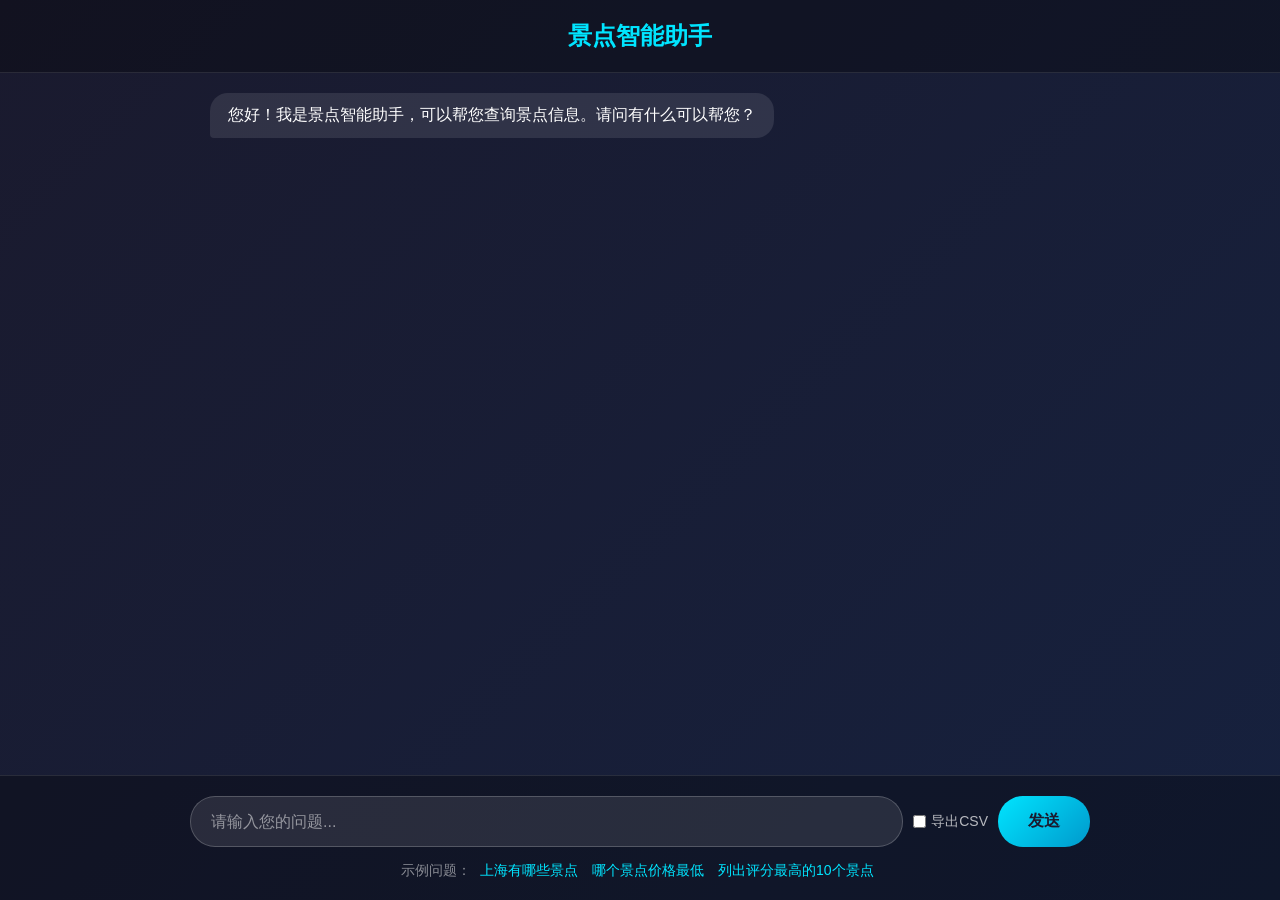
<file: frontend/chat.html>
<!DOCTYPE html>
<html lang="zh-CN">
<head>
    <meta charset="UTF-8">
    <meta name="viewport" content="width=device-width, initial-scale=1.0">
    <title>景点智能助手</title>
    <style>
        * {
            margin: 0;
            padding: 0;
            box-sizing: border-box;
        }
        body {
            font-family: 'Microsoft YaHei', sans-serif;
            background: linear-gradient(135deg, #1a1a2e 0%, #16213e 100%);
            min-height: 100vh;
            display: flex;
            flex-direction: column;
        }
        header {
            background: rgba(0, 0, 0, 0.3);
            padding: 20px;
            text-align: center;
            border-bottom: 1px solid rgba(255, 255, 255, 0.1);
        }
        header h1 {
            color: #00E5FF;
            font-size: 24px;
        }
        #chat-container {
            flex: 1;
            max-width: 900px;
            margin: 0 auto;
            width: 100%;
            padding: 20px;
            overflow-y: auto;
        }
        .message {
            margin-bottom: 20px;
            animation: fadeIn 0.3s ease;
        }
        @keyframes fadeIn {
            from { opacity: 0; transform: translateY(10px); }
            to { opacity: 1; transform: translateY(0); }
        }
        .user-message {
            text-align: right;
        }
        .user-message .content {
            background: linear-gradient(135deg, #667eea 0%, #764ba2 100%);
            color: white;
            padding: 12px 18px;
            border-radius: 18px 18px 4px 18px;
            display: inline-block;
            max-width: 70%;
            word-wrap: break-word;
        }
        .assistant-message .content {
            background: rgba(255, 255, 255, 0.1);
            color: white;
            padding: 12px 18px;
            border-radius: 18px 18px 18px 4px;
            display: inline-block;
            max-width: 70%;
            word-wrap: break-word;
            white-space: pre-wrap;
        }
        .assistant-message {
            text-align: left;
        }
        #input-area {
            background: rgba(0, 0, 0, 0.3);
            padding: 20px;
            border-top: 1px solid rgba(255, 255, 255, 0.1);
        }
        #input-form {
            max-width: 900px;
            margin: 0 auto;
            display: flex;
            gap: 10px;
        }
        #question {
            flex: 1;
            padding: 15px 20px;
            border: 1px solid rgba(255, 255, 255, 0.2);
            border-radius: 25px;
            background: rgba(255, 255, 255, 0.1);
            color: white;
            font-size: 16px;
            outline: none;
        }
        #question::placeholder {
            color: rgba(255, 255, 255, 0.5);
        }
        #question:focus {
            border-color: #00E5FF;
        }
        #submit-btn {
            padding: 15px 30px;
            background: linear-gradient(135deg, #00E5FF 0%, #0099CC 100%);
            border: none;
            border-radius: 25px;
            color: #1a1a2e;
            font-size: 16px;
            font-weight: bold;
            cursor: pointer;
            transition: transform 0.2s, box-shadow 0.2s;
        }
        #submit-btn:hover {
            transform: scale(1.05);
            box-shadow: 0 0 20px rgba(0, 229, 255, 0.5);
        }
        #submit-btn:disabled {
            opacity: 0.5;
            cursor: not-allowed;
        }
        .export-option {
            display: flex;
            align-items: center;
            color: rgba(255, 255, 255, 0.7);
            font-size: 14px;
            white-space: nowrap;
        }
        .export-option input {
            margin-right: 5px;
            accent-color: #00E5FF;
        }
        .loading {
            display: inline-block;
            color: #00E5FF;
        }
        .loading::after {
            content: '...';
            animation: dots 1.5s infinite;
        }
        @keyframes dots {
            0%, 20% { content: '.'; }
            40% { content: '..'; }
            60%, 100% { content: '...'; }
        }
        .examples {
            text-align: center;
            margin-top: 15px;
            color: rgba(255, 255, 255, 0.5);
            font-size: 14px;
        }
        .examples span {
            color: #00E5FF;
            cursor: pointer;
            margin: 0 5px;
        }
        .examples span:hover {
            text-decoration: underline;
        }
    </style>
</head>
<body>
    <header>
        <h1>景点智能助手</h1>
    </header>

    <div id="chat-container">
        <div class="message assistant-message">
            <div class="content">您好！我是景点智能助手，可以帮您查询景点信息。请问有什么可以帮您？</div>
        </div>
    </div>

    <div id="input-area">
        <form id="input-form">
            <input type="text" id="question" placeholder="请输入您的问题..." autocomplete="off">
            <label class="export-option">
                <input type="checkbox" id="export-csv">
                导出CSV
            </label>
            <button type="submit" id="submit-btn">发送</button>
        </form>
        <div class="examples">
            示例问题：
            <span onclick="fillQuestion('上海有哪些景点')">上海有哪些景点</span>
            <span onclick="fillQuestion('哪个景点价格最低')">哪个景点价格最低</span>
            <span onclick="fillQuestion('列出评分最高的10个景点')">列出评分最高的10个景点</span>
        </div>
    </div>

    <script>
        const chatContainer = document.getElementById('chat-container');
        const inputForm = document.getElementById('input-form');
        const questionInput = document.getElementById('question');
        const submitBtn = document.getElementById('submit-btn');

        function fillQuestion(q) {
            questionInput.value = q;
            questionInput.focus();
        }

        function addMessage(content, isUser = false) {
            const msgDiv = document.createElement('div');
            msgDiv.className = `message ${isUser ? 'user-message' : 'assistant-message'}`;
            msgDiv.innerHTML = `<div class="content">${content}</div>`;
            chatContainer.appendChild(msgDiv);
            chatContainer.scrollTop = chatContainer.scrollHeight;
        }

        function addLoading() {
            const msgDiv = document.createElement('div');
            msgDiv.className = 'message assistant-message';
            msgDiv.id = 'loading-msg';
            msgDiv.innerHTML = `<div class="content"><span class="loading">正在思考</span></div>`;
            chatContainer.appendChild(msgDiv);
            chatContainer.scrollTop = chatContainer.scrollHeight;
        }

        function removeLoading() {
            const loading = document.getElementById('loading-msg');
            if (loading) loading.remove();
        }

        inputForm.addEventListener('submit', async (e) => {
            e.preventDefault();
            const question = questionInput.value.trim();
            if (!question) return;

            addMessage(question, true);
            questionInput.value = '';
            submitBtn.disabled = true;
            addLoading();

            try {
                const exportChecked = document.getElementById('export-csv').checked;
                const response = await fetch('http://localhost:8000/api/query', {
                    method: 'POST',
                    headers: { 'Content-Type': 'application/json' },
                    body: JSON.stringify({ question, export: exportChecked })
                });
                const result = await response.json();
                removeLoading();

                if (result.success) {
                    let message = '';

                    // 如果有CSV数据，提示并自动下载
                    if (result.csv) {
                        const blob = new Blob([result.csv], {type: 'text/csv;charset=utf-8'});
                        const url = URL.createObjectURL(blob);
                        const a = document.createElement('a');
                        a.href = url;
                        a.download = '查询结果.csv';
                        a.click();
                        URL.revokeObjectURL(url);
                    }

                    // 根据响应类型构建显示内容
                    if (result.type === 'list' || result.type === 'summary') {
                        // 结构化数据：显示摘要 + 表格
                        if (result.summary) {
                            message += result.summary + '\n\n';
                        }
                        if (result.data && result.data.length > 0 && result.columns && result.columns.length > 0) {
                            // 构建简易表格
                            message += result.columns.join(' | ') + '\n';
                            message += result.columns.map(() => '---').join(' | ') + '\n';
                            result.data.forEach(row => {
                                message += result.columns.map(col => row[col] ?? '').join(' | ') + '\n';
                            });
                            if (result.pagination && result.pagination.total > result.pagination.page_size) {
                                message += `\n共 ${result.pagination.total} 条，第 ${result.pagination.page}/${result.pagination.total_pages} 页`;
                            }
                        }
                        if (!message.trim()) message = '未查询到相关数据';
                    } else {
                        // 知识库/天气/错误等文本类型
                        message = result.text || result.result || '查询完成';
                    }

                    if (result.csv) {
                        message += '\n（CSV文件已下载）';
                    }
                    addMessage(message);
                } else {
                    addMessage('抱歉，查询失败了：' + (result.error || '未知错误'));
                }
            } catch (err) {
                removeLoading();
                addMessage('网络错误，请检查后端服务是否启动');
            }

            submitBtn.disabled = false;
        });
    </script>
</body>
</html>
</file>
